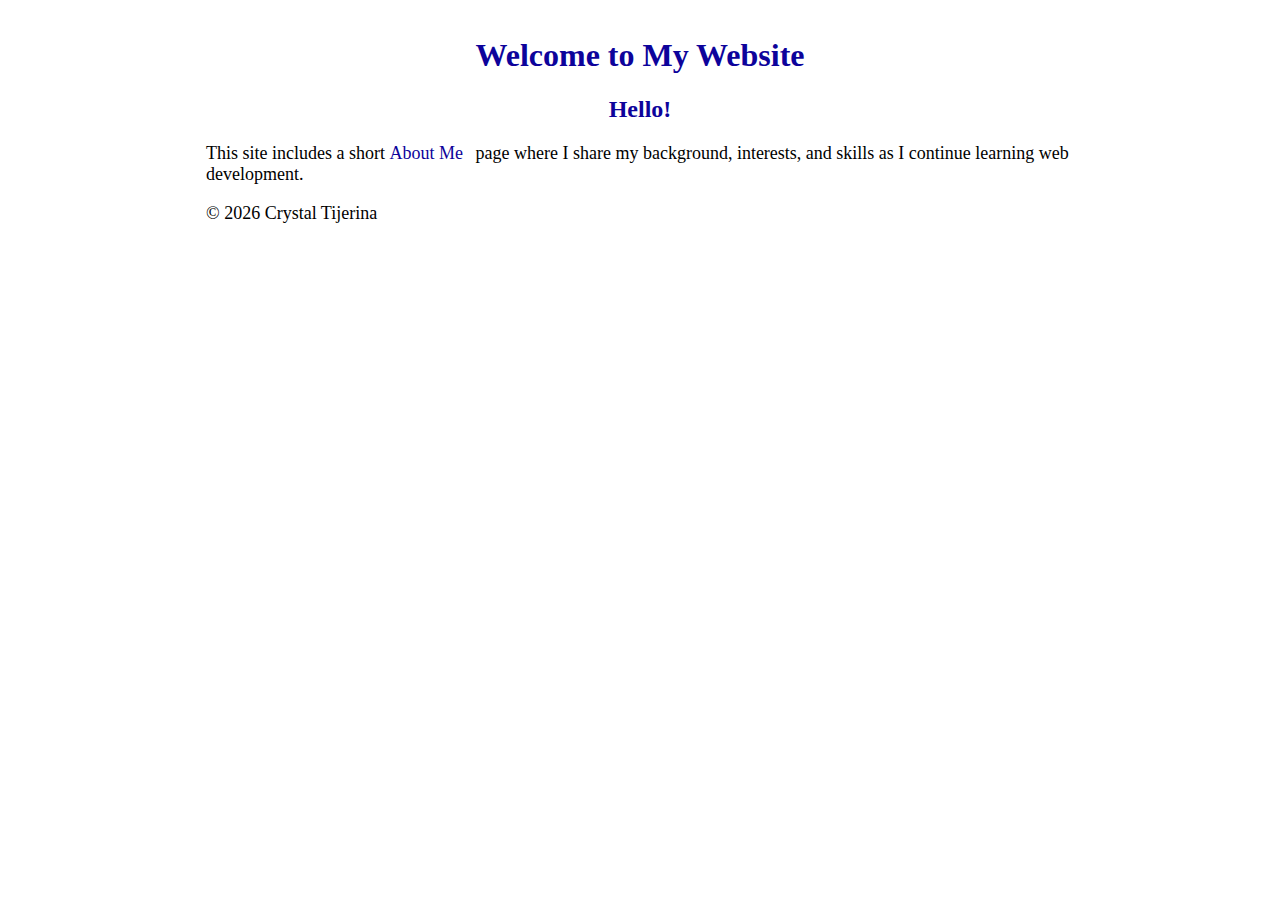
<file: index.html>
<!DOCTYPE html>
<html lang="en">
<head>
    <meta charset="UTF-8">
    <meta name="viewport" content="width=device-width, initial-scale=1.0">
    <title>Home</title>
    <link rel="stylesheet" href="style.css">
</head>
<body>
    <header id="homeHeader">
        <h1 class="Welcome">Welcome to My Website</h1>
    </header>

    <main>
        <section>
            <h2>Hello!</h2>
            <p>
                This site includes a short <a href="about.html">About Me</a> page where I share my background, interests, and skills as I continue learning web development.
            </p>   
        </section>
    </main>

    <footer>
        <p>&copy; 2026 Crystal Tijerina</p>
    </footer>
</body>
</html>
</file>
<file: style.css>
* {
    box-sizing: border-box;
}

nav {
    background-color: #418aef;
    text-align: right;
    padding-right: 0.5rem 1rem;
}
a {
    color: #0d039b;
    display: inline-block;
    text-decoration: none;
    padding-right: 0.5rem;
}
a:hover {
    text-decoration: underline;
}

h1, h2, h3 {
    text-align: center;
    color: #0d039b;
}
img {
    display: block;
    margin: 0 auto;
    width: 150px;
    border-radius: 50%;
}
body { 
    margin: 0 auto;
    font-family: 'Times New Roman', Times, serif;
    max-width: 900px;
    padding: 1rem;
}
p {
    text-align: left;
    font-size: 18px;
}
.interests-skills {
    display: flex;
    gap: 2rem;  /* Optional: adds space between the two sections */
}
.interests, .skills {
    flex: 1;  /* Each section takes up equal space */
    padding: 1rem;
    border: 1px solid #0d039b;
    border-radius: 8px;
}
</file>
